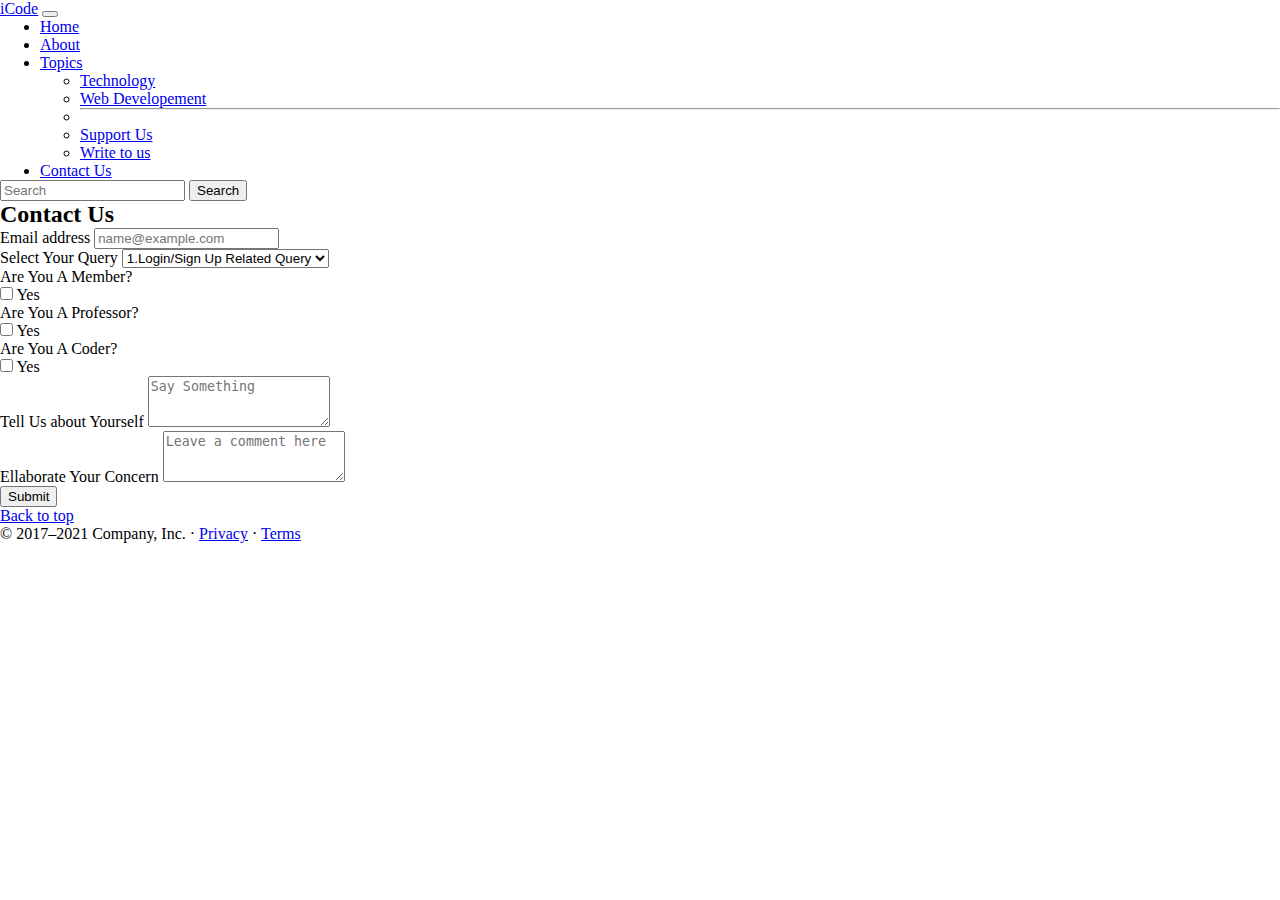
<file: contact.html>
<!doctype html>
  <html lang="en">
  
  <head>
    <!-- Required meta tags -->
    <meta charset="utf-8">
    <meta name="viewport" content="width=device-width, initial-scale=1">
  
    <!-- Bootstrap CSS -->
    <link href="https://cdn.jsdelivr.net/npm/bootstrap@5.1.0/dist/css/bootstrap.min.css" rel="stylesheet"
      integrity="sha384-KyZXEAg3QhqLMpG8r+8fhAXLRk2vvoC2f3B09zVXn8CA5QIVfZOJ3BCsw2P0p/We" crossorigin="anonymous">
    <link rel="stylesheet" href="charater.css">
    <title>iCoder-Heaven For Programmmer</title>
  </head>
  
  <body>
    <nav class="navbar navbar-expand-lg navbar-dark bg-dark">
      <div class="container-fluid">
       <a class="navbar-brand" href="/iCoderbootstrap">iCode</a>
        <button class="navbar-toggler" type="button" data-bs-toggle="collapse" data-bs-target="#navbarSupportedContent"
          aria-controls="navbarSupportedContent" aria-expanded="false" aria-label="Toggle navigation">
          <span class="navbar-toggler-icon"></span>
        </button>
        <div class="collapse navbar-collapse" id="navbarSupportedContent">
               <ul class="navbar-nav me-auto mb-2 mb-lg-0">

          <li class="nav-item">
            <a class="nav-link" href="/iCoderbootstrap/">Home</a>
          </li>
          <li class="nav-item">
            <a class="nav-link" href="/iCoderbootstrap/about.html">About</a>
          </li>
          <li class="nav-item dropdown">
            <a class="nav-link dropdown-toggle" href="#" id="navbarDropdown" role="button" data-bs-toggle="dropdown"
              aria-expanded="false">
              Topics
            </a>
            <ul class="dropdown-menu" aria-labelledby="navbarDropdown">
              <li><a class="dropdown-item" href="#">Technology</a></li>
              <li><a class="dropdown-item" href="#">Web Developement</a></li>
              <li>
                <hr class="dropdown-divider">
              </li>
              <li><a class="dropdown-item" href="#">Support Us</a></li>
              <li><a class="dropdown-item" href="#">Write to us</a></li>
            </ul>
          </li>
          <li class="nav-item">
            <a class="nav-link" href="/iCoderbootstrap/contact.html">Contact Us</a>
          </li>


        </ul>
          <form class="d-flex">
            <input class="form-control me-2" type="search" placeholder="Search" aria-label="Search">
            <button class="btn btn-outline-success" type="submit">Search</button>
          </form>
        </div>
      </div>
    </nav>
    <div class="container my-4">
        <h2>Contact Us</h2>
        <div class="mb-3">
            <label for="exampleFormControlInput1" class="form-label" required>Email address</label>
            <input type="email" class="form-control" id="exampleFormControlInput1" placeholder="name@example.com">
        </div>
        <div class="form-group">
            <label for="exampleFormControlSelect1" class="form-label">Select Your Query</label>
            <select class="form-control" id="exampleFormControlSelect1">
                <option>1.Login/Sign Up Related Query</option>
                <option>2.Codes related Query</option>
                <option>3.Payement Related Query</option>
                <option>4.Other Queries</option>
            </select>
        </div>
        <div class="row mb-3">
            <div class="col-sm-2">Are You A Member?</div>
            <div class="col-sm-10 ">
                <div class="form-check">
                    <input class="form-check-input" type="checkbox" id="gridCheck1">
                    <label class="form-check-label" for="gridCheck1">
                        Yes
                    </label>
                </div>
            </div>
            <div class="row mb-3">
                <div class="col-sm-2">Are You A Professor?</div>
                <div class="col-sm-10 ">
                    <div class="form-check">
                        <input class="form-check-input" type="checkbox" id="gridCheck2">
                        <label class="form-check-label" for="gridCheck1">
                            Yes
                        </label>
                    </div>
                </div>
        </div>
        <div class="row mb-3">
            <div class="col-sm-2">Are You A Coder?</div>
            <div class="col-sm-10 ">
                <div class="form-check">
                    <input class="form-check-input" type="checkbox" id="gridCheck3">
                    <label class="form-check-label" for="gridCheck1">
                        Yes
                    </label>
                </div>
            </div>
            <div class="mb-3">
                <label for="exampleFormControlTextarea1" class="form-label">Tell Us about Yourself</label>
                <textarea class="form-control" id="exampleFormControlTextarea12" rows="3"
                    placeholder="Say Something"></textarea>
            </div>
        <div class="mb-3">
            <label for="exampleFormControlTextarea1" class="form-label">Ellaborate Your Concern</label>
            <textarea class="form-control" id="exampleFormControlTextarea1" rows="3"
                placeholder="Leave a comment here"></textarea>
        </div>



        <button class="btn btn-primary">Submit</button>
    </div>
      
 
          
        
          
        
    <footer class="container">
      <p class="float-end"><a href="#">Back to top</a></p>
      <p>© 2017–2021 Company, Inc. · <a href="#">Privacy</a> · <a href="#">Terms</a></p>
    </footer>
    
      
  
  
    <!-- Optional JavaScript; choose one of the two! -->
  
    <!-- Option 1: Bootstrap Bundle with Popper -->
    <script src="https://cdn.jsdelivr.net/npm/bootstrap@5.1.0/dist/js/bootstrap.bundle.min.js"
      integrity="sha384-U1DAWAznBHeqEIlVSCgzq+c9gqGAJn5c/t99JyeKa9xxaYpSvHU5awsuZVVFIhvj"
      crossorigin="anonymous"></script>
  
    <!-- Option 2: Separate Popper and Bootstrap JS -->
    <!--
      <script src="https://cdn.jsdelivr.net/npm/@popperjs/core@2.9.3/dist/umd/popper.min.js" integrity="sha384-eMNCOe7tC1doHpGoWe/6oMVemdAVTMs2xqW4mwXrXsW0L84Iytr2wi5v2QjrP/xp" crossorigin="anonymous"></script>
      <script src="https://cdn.jsdelivr.net/npm/bootstrap@5.1.0/dist/js/bootstrap.min.js" integrity="sha384-cn7l7gDp0eyniUwwAZgrzD06kc/tftFf19TOAs2zVinnD/C7E91j9yyk5//jjpt/" crossorigin="anonymous"></script>
      -->
  </body>
  
  </html>
</file>
<file: charater.css>
/* h4{
    width:0ch;
overflow:hidden;
white-space: nowrap;
animation: text 6s steps(15) infinite alternate;
border-radius: 3px solid black;
} */
*{
    margin:0
}
.hero{
display: flex;
align-items: center;
justify-content: center;
/* min-height: 5vh; */
height: 11vh;
background-color:var(--bs-body-color);
color:white;
}
.wrapper{
    display:inline-flex;
}
.wrapper .static-txt{
    color:white;
    font-size: 60px;
    font-weight: 400;
}
.wrapper .dynamic-txts{
    margin-left: 15px;
    height:90px;
    line-height: 90px;
    overflow: hidden;
}
.dynamic-txts li{
    color:aqua;
    list-style: none;
    font-size: 49px;
    font-weight: 500;
    position: relative;
    top: 0;
    animation: slide 6s steps(4) infinite;
}
@keyframes slide{
    100%{
        top: -360px;
    }
}
.dynamic-txts li span{
    position: relative;
}
.dynamic-txts li span::after{
    content:"";
    position:absolute;
    left:0;
    height:100%;
    width:100%;
    background:var(--bs-body-color);
    border-left:2px solid aqua;
    top: 0;
    animation:typing 1.5s steps(10) infinite ;
}
@keyframes typing{
100%{
    left:100%;
    margin: 0 -35px 0 35px;
}
}
.col-md-5{
    padding: 43px;
}
.col-md-7{
    padding: 66px;
}
</file>
